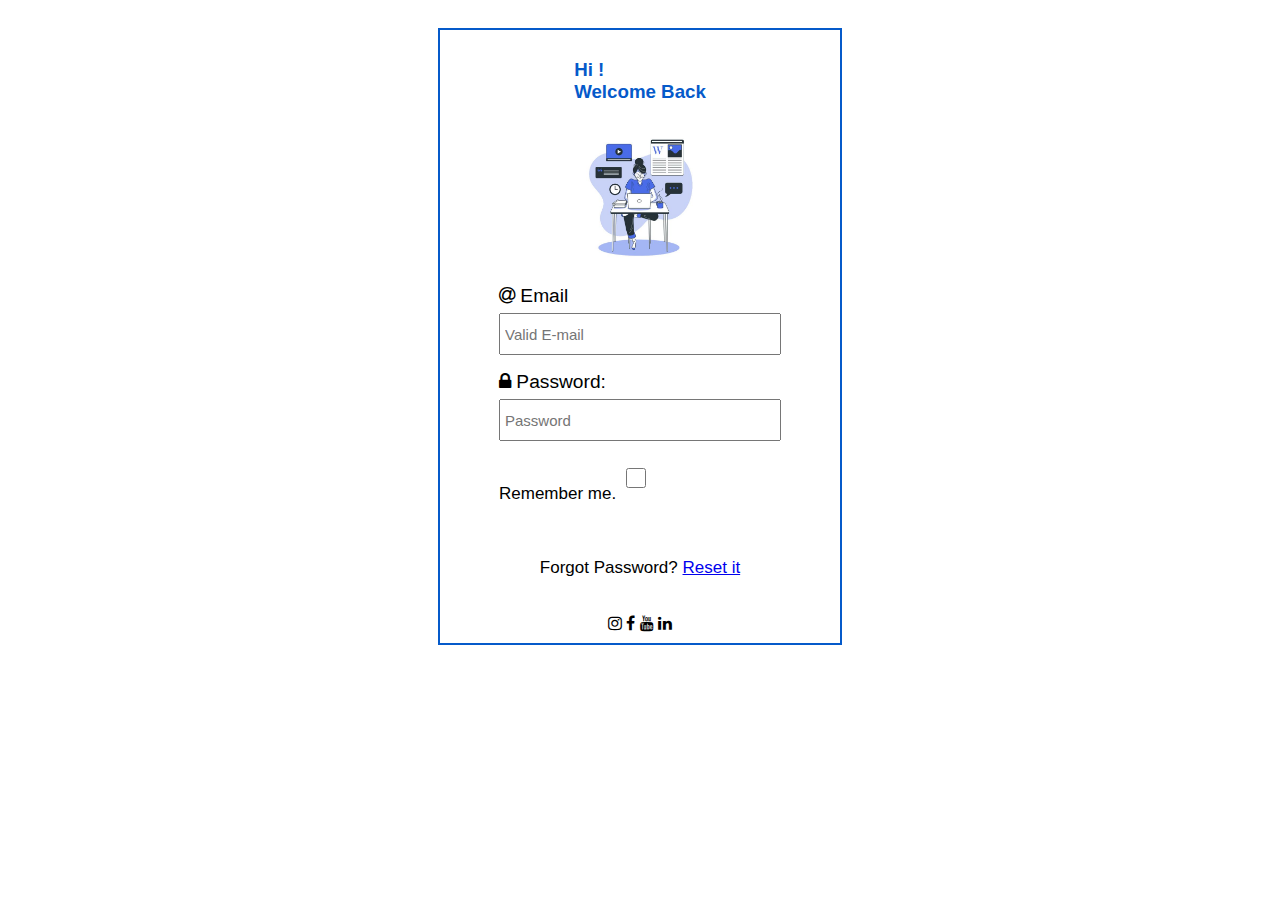
<file: log.html>
<!DOCTYPE html>
<html lang="en">
<head>
    <meta charset="UTF-8">
    <meta name="viewport" content="width=device-width, initial-scale=1.0">
    <link rel="stylesheet" href="sheet.css">
    <link href="https://cdn.jsdelivr.net/npm/bootstrap@5.1.3/dist/css/bootstrap.min.css" rel="stylesheet" 
    integrity="sha384-1BmE4kWBq78iYhFldvKuhfTAU6auU8tT94WrHftjDbrCEXSU1oBoqyl2QvZ6jIW3" crossorigin="anonymous">
    <script src="https://cdn.jsdelivr.net/npm/bootstrap@5.1.3/dist/js/bootstrap.bundle.min.js"
     integrity="sha384-ka7Sk0Gln4gmtz2MlQnikT1wXgYsOg+OMhuP+IlRH9sENBO0LRn5q+8nbTov4+1p"
      crossorigin="anonymous"></script>
      <link rel="stylesheet" href="https://cdnjs.cloudflare.com/ajax/libs/font-awesome/4.7.0/css/font-awesome.min.css">
    <title>Log In Page</title>
</head>
<body>
    <div class="mainlog">
        <div class="container" id="log">
            <h3>Hi !<br>
                Welcome Back</h3>
                <div>
                    <img src="log+sign.jpg" width="150px" class="photo">
                </div>
             <div class="form">
                <label for="mail" >
                    <i class="fa fa-at"></i> Email<br>
                    <input type="mail" placeholder="Valid E-mail" id="mail">
                </label>
                <label for="password" >
                    <i class="fa fa-lock"></i>  Password:<br>
                    <input type="password" placeholder="Password" id="pass">
                </label>
                <div class="Remember">
                    <p>Remember me.</p>   
                    <input type="checkbox" id="Checkbox">
                </div>
             </div>
             <p>Forgot Password? <a href="#">Reset it</a></p>
             <div class="icons">
            <i class="fa fa-instagram" class="icon"></i>
            <i class="fa fa-facebook-f" class="icon"></i>
            <i class="fa fa-youtube" class="icon"></i>
            <i class="fa fa-linkedin" class="icon"></i>
         </div>
        </div>
    </div>
    <script src="script.js">
        
    </script>
    </body>
</html>
</file>
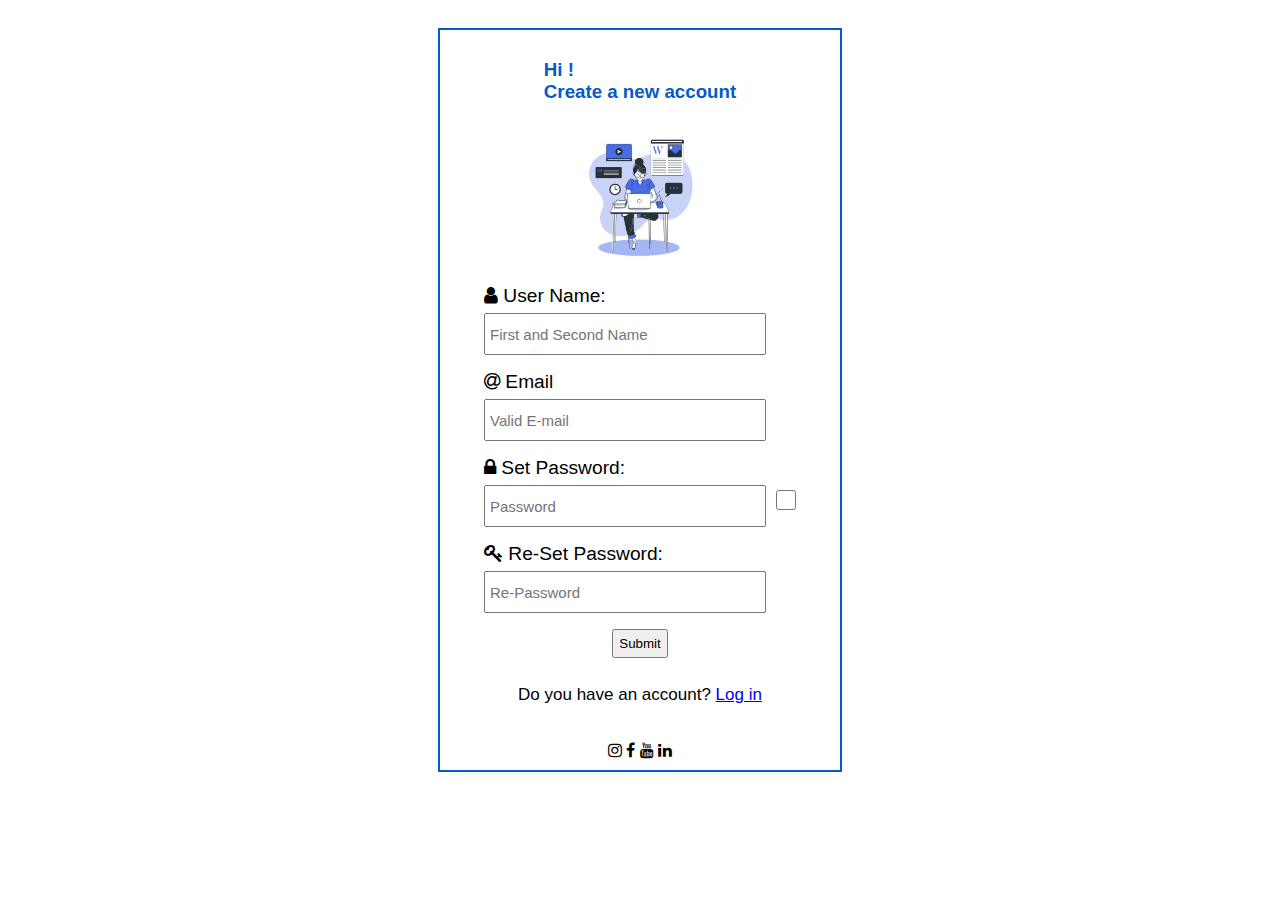
<file: sign.html>
<!DOCTYPE html>
<html lang="en">
<head>
    <meta charset="UTF-8">
    <meta name="viewport" content="width=device-width, initial-scale=1.0">
    <link rel="stylesheet" href="sheet.css">
    <link href="https://cdn.jsdelivr.net/npm/bootstrap@5.1.3/dist/css/bootstrap.min.css" rel="stylesheet" 
    integrity="sha384-1BmE4kWBq78iYhFldvKuhfTAU6auU8tT94WrHftjDbrCEXSU1oBoqyl2QvZ6jIW3" crossorigin="anonymous">
    <script src="https://cdn.jsdelivr.net/npm/bootstrap@5.1.3/dist/js/bootstrap.bundle.min.js"
     integrity="sha384-ka7Sk0Gln4gmtz2MlQnikT1wXgYsOg+OMhuP+IlRH9sENBO0LRn5q+8nbTov4+1p"
      crossorigin="anonymous"></script>
      <link rel="stylesheet" href="https://cdnjs.cloudflare.com/ajax/libs/font-awesome/4.7.0/css/font-awesome.min.css">
    <title>Sign up page</title>
</head>
<body>
<div class="mainsign">
    <div class="container" id="sign">
        <h3>Hi !<br>
            Create a new account</h3>
            <div>
                <img src="log+sign.jpg" width="150px" class="photo">
            </div>
         <div class="form">
            <label for="user-name">
                <i class="fa fa-user"></i>  User Name:<br>
                <input type="text" id="user-name" placeholder= "First and Second Name">
            </label>
            <label for="mail" >
                <i class="fa fa-at"></i> Email<br>
                <input type="mail" placeholder="Valid E-mail" id="mail">
            </label>
            <label for="password" >
                <i class="fa fa-lock"></i>  Set Password:<br>
                <div class="show">
                    <input type="password" placeholder="Password" id="pass">
                    <input type="checkbox" id="showPasswordCheckbox">
                </div>
            </label>
            <label for="Password" >
                <i class="fa fa-key"></i> Re-Set Password:<br>
                <input type="Password" placeholder="Re-Password">
            </label>
         </div> 
         <button type="button" class="btn btn-primary btn-sm" id="btn">Submit</button>
         <p>Do you have an account? <a href="/log.html">Log in</a></p>
         <div class="icons">
            <i class="fa fa-instagram" class="icon"></i>
            <i class="fa fa-facebook-f" class="icon"></i>
            <i class="fa fa-youtube" class="icon"></i>
            <i class="fa fa-linkedin" class="icon"></i>
         </div>
    </div>
</div>
<script src="script.js"></script>
</body>
</html>
</file>
<file: sheet.css>
body{
    font-family: sans-serif; color: black;
}
h3 {
    color: #055aca;
    padding-top: 10px;
}
p {
    padding: 10px; font-size: 17px;
}
.form label{
    display: block;
    margin: 10px;
    font-size: 120%;
}
.form input{
    width: 270px; height: 30px; margin: 6px 0 6px 0;
    padding: 4px; font-size: 15px;
}
#sign , #log{
  display: flex; flex-direction: column; align-items: center; justify-content: center;
   height: auto; width: 400px;
  border: solid 2px #055aca;
}
.mainsign , .mainlog{
    display: flex; align-items: center; justify-content: center;
    padding-top: 20px ;
}
.icons{
    padding: 10px;
}
.icons img{
    margin: 3px 7px 3px 3px;
}
.btn {
    align-items: center;
  padding: 5px ; 
}
.show{
    display: flex; justify-content: space-between;
}
#showPasswordCheckbox{
    width: 20px; margin-left: 10px;
}
.check{
display: flex; justify-content: space-between;
}
#Checkbox{
    width: 20px; margin-bottom: 8px;
}
.Remember{
    display: flex; float: left; margin-right: 70px;
}
@media (max-width: 576px){
    .photo {
        width: 150px;
    }
    h3{
        text-align: flex start; font-size: 25px;
    }
    .form label{
        margin: 20px; margin-left: 10px;
        font-size: 100%;
    }
    .form input{
        width: 250px; height: 30px; margin: 0px 0 0px 0; 
        padding: 4px; font-size: 15px;
    }
    #sign , #log{
        border: none;
      }
      .mainsign , .mainlog{
         padding: 10px;
      }
      #Checkbox{
        width: 20px; margin-top: 8px;
    }
}
</file>
